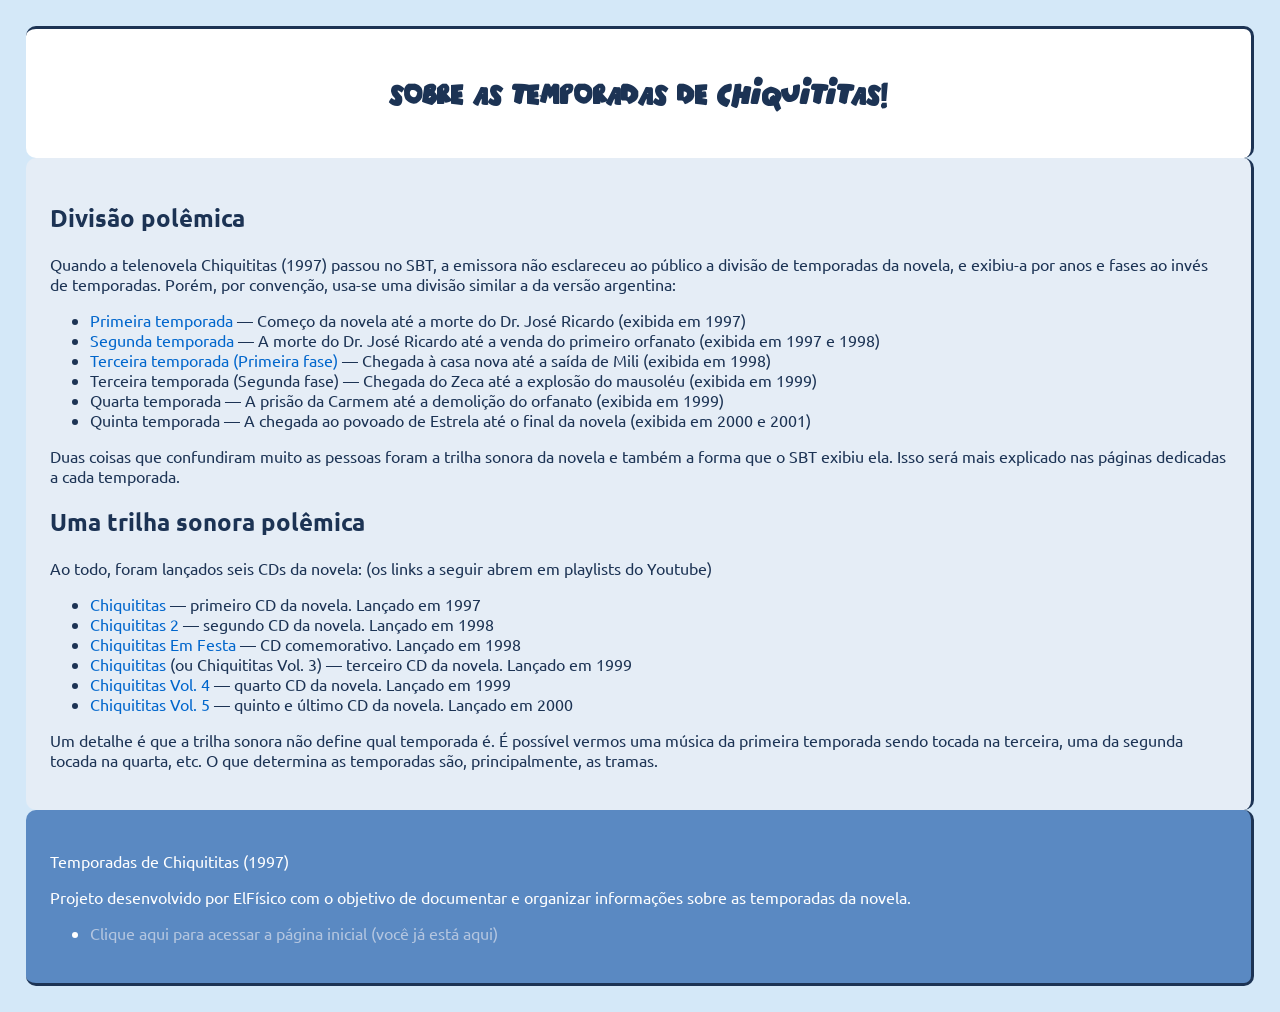
<file: index.html>
<!DOCTYPE html>
<html lang="pt-br">
<head>
    <meta charset="UTF-8">
    <meta name="viewport" content="width=device-width, initial-scale=1.0">
    <title>Temporadas de Chiquititas (1997)</title>
    <link rel="stylesheet" href="css/style.css">
</head>
<body>
    <header>
        <h1 id="redirec">SOBRE AS TEMPORADAS DE CHIQUITITAS!</h1>
    </header>

    <main>
        <h2>Divisão polêmica</h2>
        <p>
            Quando a telenovela Chiquititas (1997) passou no SBT, a emissora não esclareceu ao público
            a divisão de temporadas da novela, e exibiu-a por anos e fases ao invés de temporadas. Porém,
            por convenção, usa-se uma divisão similar a da versão argentina:
        </p>
        <nav aria-label="menu de temporadas">
            <ul>
                <li><a href="pages/season1.html">Primeira temporada</a> &mdash; Começo da novela até a morte do Dr. José Ricardo (exibida em 1997)</li>
                <li><a href="pages/season2.html">Segunda temporada</a> &mdash; A morte do Dr. José Ricardo até a venda do primeiro orfanato (exibida em 1997 e 1998)</li>
                <li><a href="pages/season3f1.html">Terceira temporada (Primeira fase)</a> &mdash; Chegada à casa nova até a saída de Mili (exibida em 1998)</li>
                <li>Terceira temporada (Segunda fase) &mdash; Chegada do Zeca até a explosão do mausoléu (exibida em 1999)</li>
                <li>Quarta temporada &mdash; A prisão da Carmem até a demolição do orfanato (exibida em 1999)</li>
                <li>Quinta temporada &mdash; A chegada ao povoado de Estrela até o final da novela (exibida em 2000 e 2001)</li>
            </ul>
        </nav>
        <p>
            Duas coisas que confundiram muito as pessoas foram a trilha sonora da novela e também a forma
            que o SBT exibiu ela. Isso será mais explicado nas páginas dedicadas a cada temporada.
        </p>
        <h2>Uma trilha sonora polêmica</h2>
        <p>Ao todo, foram lançados seis CDs da novela: (os links a seguir abrem em playlists do Youtube)</p>
        <ul>
            <li><a href="https://www.youtube.com/playlist?list=PLdsbxdGIuedj1eXPVoA8aVuznf9s1hHir" target="_blank" rel="noopener noreferrer">Chiquititas</a> &mdash; primeiro CD da novela. Lançado em 1997</li>
            <li><a href="https://www.youtube.com/playlist?list=PLdsbxdGIuedgxy6MccsDfNRc_W40MohR4" target="_blank" rel="noopener noreferrer">Chiquititas 2</a> &mdash; segundo CD da novela. Lançado em 1998</li>
            <li><a href="https://www.youtube.com/playlist?list=PLdsbxdGIuedgrm07L22sYKhk8mvXmt0ws" target="_blank" rel="noopener noreferrer">Chiquititas Em Festa</a> &mdash; CD comemorativo. Lançado em 1998</li>
            <li><a href="https://www.youtube.com/playlist?list=PLdsbxdGIuedjXzgzKJ_t0P9JMtQcmwHDE" target="_blank" rel="noopener noreferrer">Chiquititas</a>  (ou Chiquititas Vol. 3) &mdash; terceiro CD da novela. Lançado em 1999</li>
            <li><a href="https://www.youtube.com/playlist?list=PLdsbxdGIuedjDFsrFNpZtvU3pWuCSo0ql" target="_blank" rel="noopener noreferrer">Chiquititas Vol. 4</a> &mdash; quarto CD da novela. Lançado em 1999</li>
            <li><a href="https://www.youtube.com/playlist?list=PLdsbxdGIuedihs7vC0gI6X0ztl-SHdLd2" target="_blank" rel="noopener noreferrer">Chiquititas Vol. 5</a> &mdash; quinto e último CD da novela. Lançado em 2000</li>
        </ul>
        <p>
            Um detalhe é que a trilha sonora não define qual temporada é. É possível vermos uma
            música da primeira temporada sendo tocada na terceira, uma da segunda tocada na quarta, etc.
            O que determina as temporadas são, principalmente, as tramas. 
        </p>
    </main>
    <footer>
        <p>Temporadas de Chiquititas (1997)</p>
        <p>
            Projeto desenvolvido por ElFísico com o objetivo de documentar e organizar
            informações sobre as temporadas da novela.
        </p>
        <nav aria-label="menu do site">
            <ul>
                <li class="atual"><a href="#redirec">Clique aqui para acessar a página inicial (você já está aqui)</a></li>
            </ul>
        </nav>
    </footer>
</body>
</html>
</file>
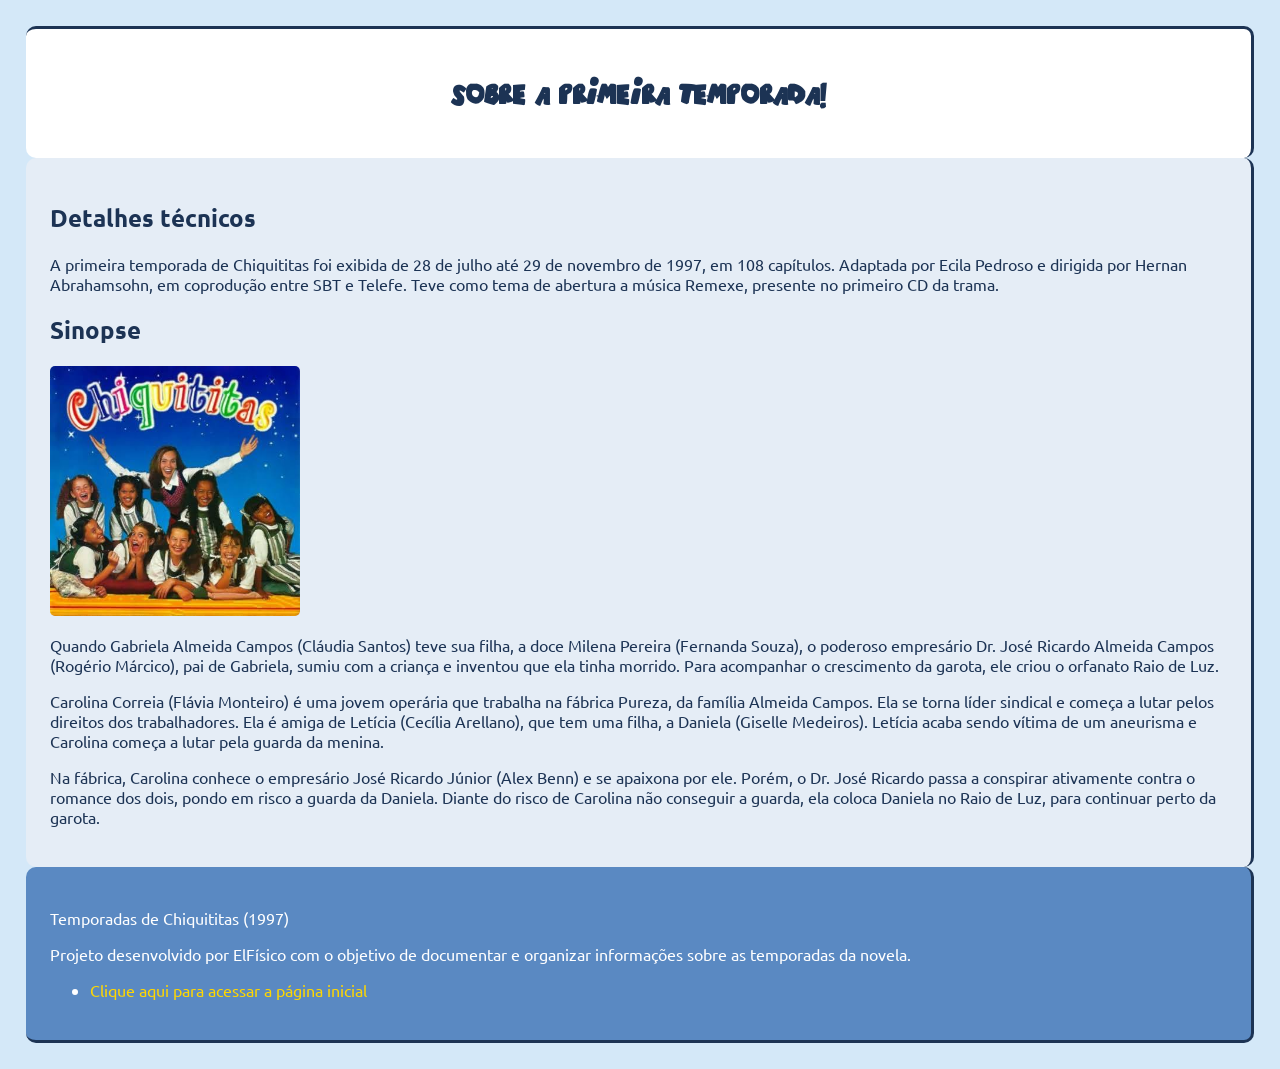
<file: about.html>
<!DOCTYPE html>
<html lang="pt-br">
<head>
    <meta charset="UTF-8">
    <meta name="viewport" content="width=device-width, initial-scale=1.0">
    <title>Primeira temporada</title>
    <link rel="stylesheet" href="style.css">
</head>
<body>
    <header>
        <h1 id="redirec">SOBRE A PRIMEIRA TEMPORADA!</h1>
    </header>
    
    <main>
        <h2>Detalhes técnicos</h2>
        <p>
            A primeira temporada de Chiquititas foi exibida de 28 de julho até
            29 de novembro de 1997, em 108 capítulos. Adaptada por Ecila Pedroso e
            dirigida por Hernan Abrahamsohn, em coprodução entre SBT e Telefe.
            Teve como tema de abertura a música Remexe, presente no primeiro CD
            da trama.
        </p>
        <h2>Sinopse</h2>
        <img src="assets/primeiratmp.jpeg" alt="Carolina Correia e as crianças: Ana, Tati, Pata, Cris, Vivi, Mili, Bia e Dani.">
        <p>
            Quando Gabriela Almeida Campos (Cláudia Santos) teve sua filha, a doce
            Milena Pereira (Fernanda Souza), o poderoso empresário Dr. José Ricardo
            Almeida Campos (Rogério Márcico), pai de Gabriela, sumiu com a criança e
            inventou que ela tinha morrido. Para acompanhar o crescimento da garota,
            ele criou o orfanato Raio de Luz.
        </p>
        <p>
            Carolina Correia (Flávia Monteiro) é uma jovem operária que trabalha na
            fábrica Pureza, da família Almeida Campos. Ela se torna líder sindical e
            começa a lutar pelos direitos dos trabalhadores. Ela é amiga de Letícia
            (Cecília Arellano), que tem uma filha, a Daniela (Giselle Medeiros). Letícia
            acaba sendo vítima de um aneurisma e Carolina começa a lutar pela guarda da menina.
        </p>
        <p>
            Na fábrica, Carolina conhece o empresário José Ricardo Júnior (Alex Benn)
            e se apaixona por ele. Porém, o Dr. José Ricardo passa a conspirar ativamente
            contra o romance dos dois, pondo em risco a guarda da Daniela. Diante do risco
            de Carolina não conseguir a guarda, ela coloca Daniela no Raio de Luz, para continuar
            perto da garota.
        </p>
    </main>
    <footer>
        <p>Temporadas de Chiquititas (1997)</p>
        <p>
            Projeto desenvolvido por ElFísico com o objetivo de documentar e organizar
            informações sobre as temporadas da novela.
        </p>
        <nav aria-label="menu do site">
            <ul>
                <li><a href="index.html">Clique aqui para acessar a página inicial</a></li>
            </ul>
        </nav>
    </footer>
</body>
</html>
</file>
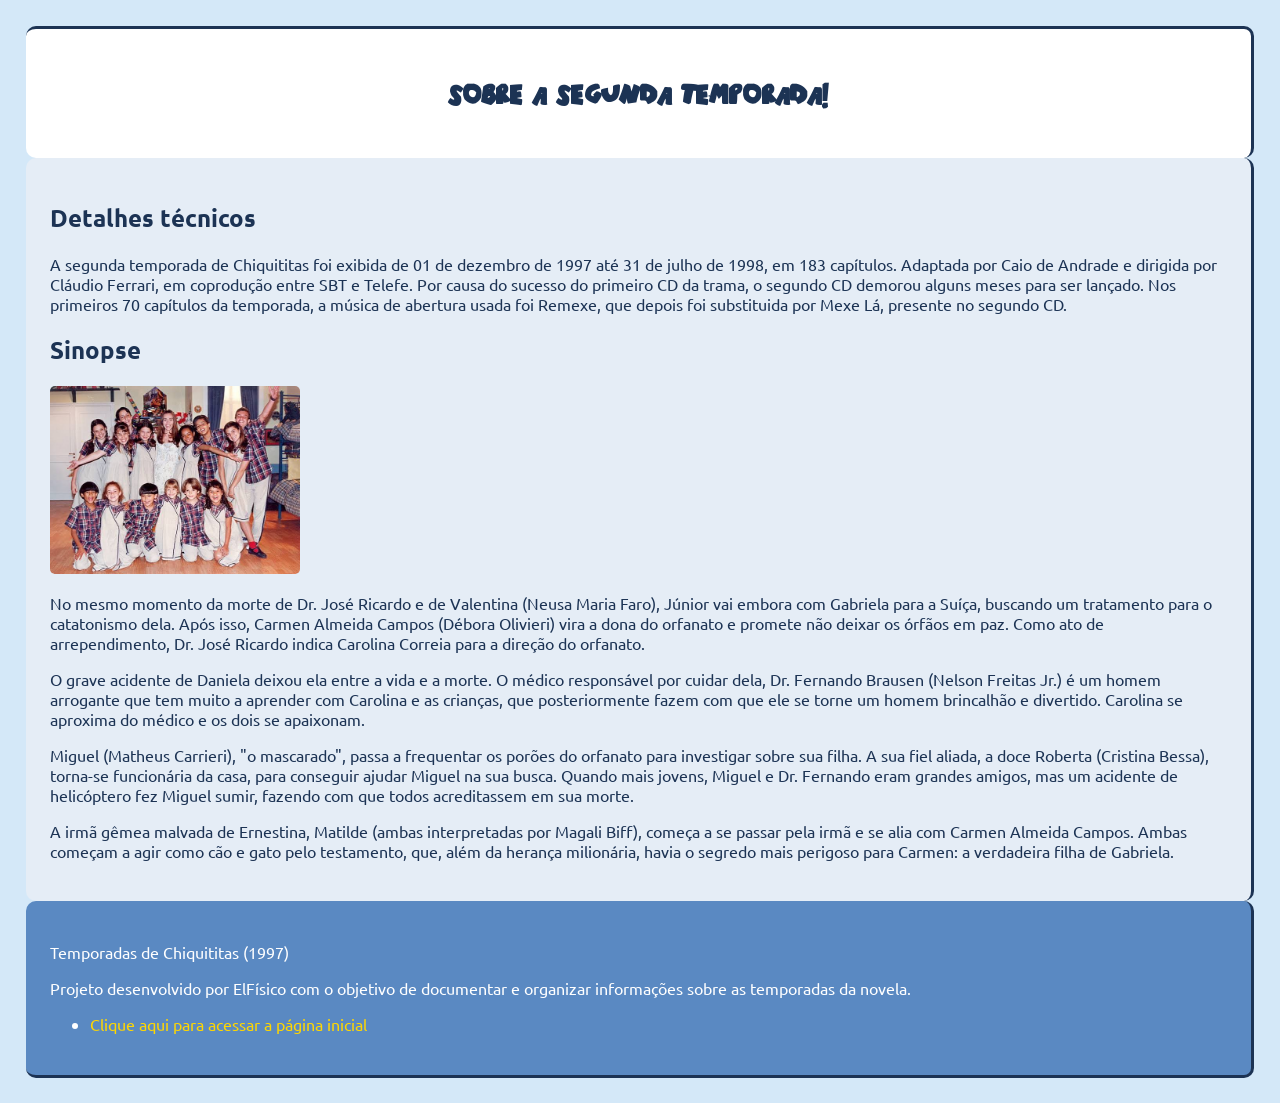
<file: season2.html>
<!DOCTYPE html>
<html lang="pt-br">
<head>
    <meta charset="UTF-8">
    <meta name="viewport" content="width=device-width, initial-scale=1.0">
    <title>Segunda temporada</title>
    <link rel="stylesheet" href="style.css">
</head>
<body>
    <header>
        <h1 id="redirec">SOBRE A SEGUNDA TEMPORADA!</h1>
    </header>
    
    <main>
        <h2>Detalhes técnicos</h2>
        <p>
            A segunda temporada de Chiquititas foi exibida de 01 de dezembro de 1997 até
            31 de julho de 1998, em 183 capítulos. Adaptada por Caio de Andrade e
            dirigida por Cláudio Ferrari, em coprodução entre SBT e Telefe.
            Por causa do sucesso do primeiro CD da trama, o segundo CD demorou alguns meses para ser lançado.
            Nos primeiros 70 capítulos da temporada, a música de abertura usada foi Remexe, que depois
            foi substituida por Mexe Lá, presente no segundo CD.
        </p>
        <h2>Sinopse</h2>
        <img src="assets/segundatmp.jpeg" alt="Carolina Correia e as crianças">
        <p>
            No mesmo momento da morte de Dr. José Ricardo e de Valentina (Neusa Maria Faro), Júnior 
            vai embora com Gabriela para a Suíça, buscando um tratamento para o catatonismo dela.
            Após isso, Carmen Almeida Campos (Débora Olivieri) vira a dona do orfanato e promete não deixar
            os órfãos em paz. Como ato de arrependimento, Dr. José Ricardo indica Carolina Correia
            para a direção do orfanato.
        </p>
        <p>
            O grave acidente de Daniela deixou ela entre a vida e a morte. O médico responsável por cuidar
            dela, Dr. Fernando Brausen (Nelson Freitas Jr.) é um homem arrogante que tem muito a aprender com Carolina
            e as crianças, que posteriormente fazem com que ele se torne um homem brincalhão e divertido. Carolina se 
            aproxima do médico e os dois se apaixonam.
        </p>
        <p>
            Miguel (Matheus Carrieri), "o mascarado", passa a frequentar os porões do orfanato para investigar sobre sua filha. 
            A sua fiel aliada, a doce Roberta (Cristina Bessa), torna-se funcionária da casa, para conseguir ajudar Miguel na sua
            busca. Quando mais jovens, Miguel e Dr. Fernando eram grandes amigos, mas um acidente de helicóptero fez Miguel
            sumir, fazendo com que todos acreditassem em sua morte.
        </p>
        <p>
            A irmã gêmea malvada de Ernestina, Matilde (ambas interpretadas por Magali Biff), começa a se passar pela irmã 
            e se alia com Carmen Almeida Campos. Ambas começam a agir como cão e gato pelo testamento, que, além da herança 
            milionária, havia o segredo mais perigoso para Carmen: a verdadeira filha de Gabriela. 
        </p>
    </main>
    <footer>
        <p>Temporadas de Chiquititas (1997)</p>
        <p>
            Projeto desenvolvido por ElFísico com o objetivo de documentar e organizar
            informações sobre as temporadas da novela.
        </p>
        <nav aria-label="menu do site">
            <ul>
                <li><a href="index.html">Clique aqui para acessar a página inicial</a></li>
            </ul>
        </nav>
    </footer>
</body>
</html>
</file>
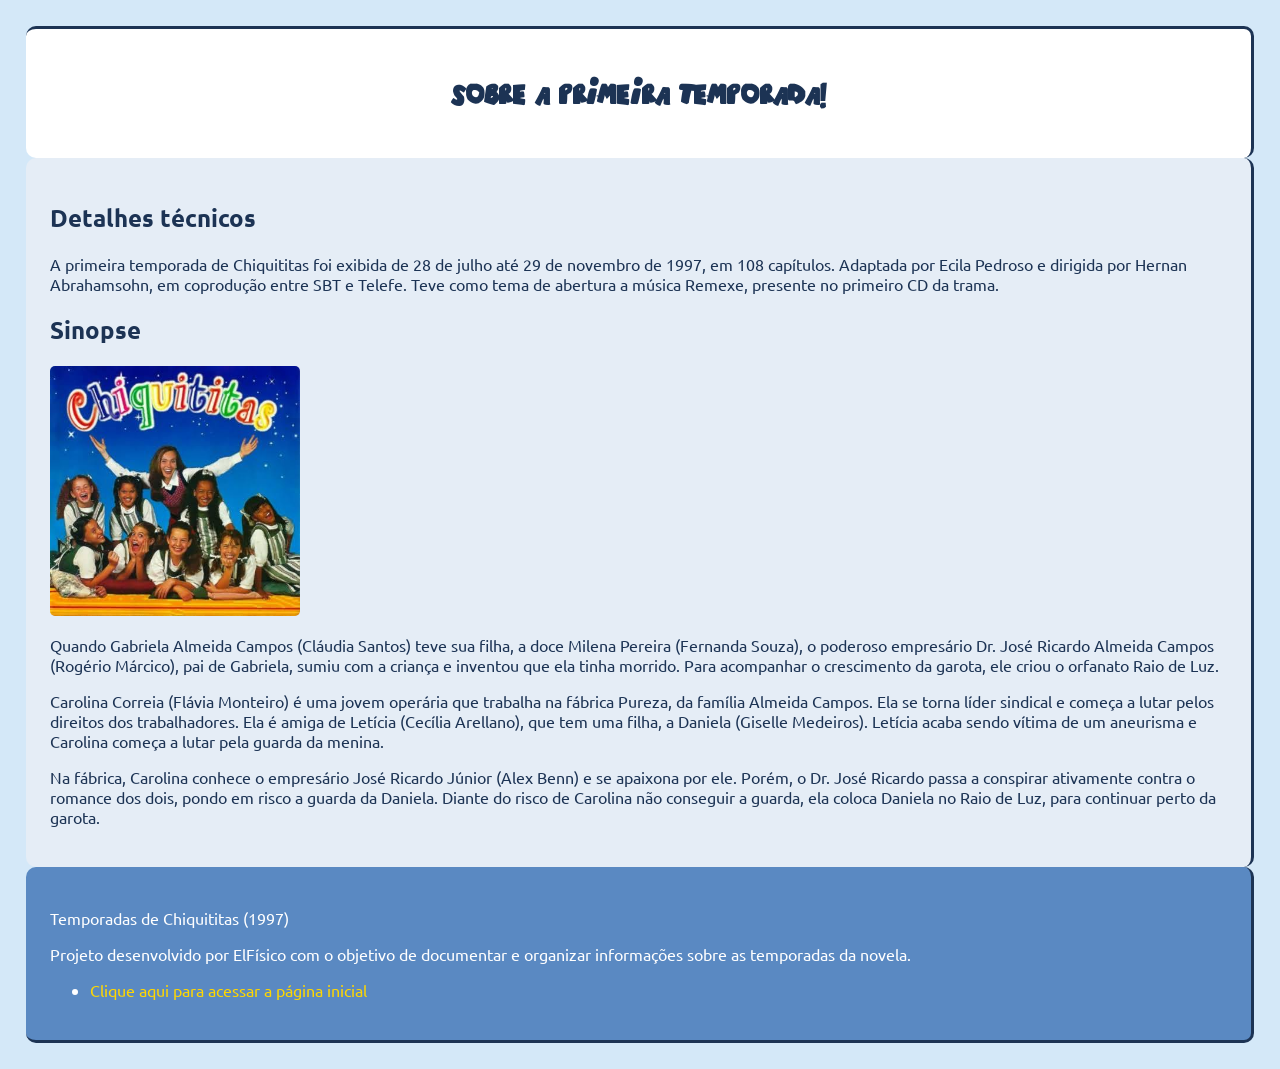
<file: pages/season1.html>
<!DOCTYPE html>
<html lang="pt-br">
<head>
    <meta charset="UTF-8">
    <meta name="viewport" content="width=device-width, initial-scale=1.0">
    <title>Primeira temporada</title>
    <link rel="stylesheet" href="../css/style.css">
</head>
<body>
    <header>
        <h1 id="redirec">SOBRE A PRIMEIRA TEMPORADA!</h1>
    </header>
    
    <main>
        <h2>Detalhes técnicos</h2>
        <p>
            A primeira temporada de Chiquititas foi exibida de 28 de julho até
            29 de novembro de 1997, em 108 capítulos. Adaptada por Ecila Pedroso e
            dirigida por Hernan Abrahamsohn, em coprodução entre SBT e Telefe.
            Teve como tema de abertura a música Remexe, presente no primeiro CD
            da trama.
        </p>
        <h2>Sinopse</h2>
        <img src="../assets/primeiratmp.jpeg" alt="Carolina Correia e as crianças: Ana, Tati, Pata, Cris, Vivi, Mili, Bia e Dani.">
        <p>
            Quando Gabriela Almeida Campos (Cláudia Santos) teve sua filha, a doce
            Milena Pereira (Fernanda Souza), o poderoso empresário Dr. José Ricardo
            Almeida Campos (Rogério Márcico), pai de Gabriela, sumiu com a criança e
            inventou que ela tinha morrido. Para acompanhar o crescimento da garota,
            ele criou o orfanato Raio de Luz.
        </p>
        <p>
            Carolina Correia (Flávia Monteiro) é uma jovem operária que trabalha na
            fábrica Pureza, da família Almeida Campos. Ela se torna líder sindical e
            começa a lutar pelos direitos dos trabalhadores. Ela é amiga de Letícia
            (Cecília Arellano), que tem uma filha, a Daniela (Giselle Medeiros). Letícia
            acaba sendo vítima de um aneurisma e Carolina começa a lutar pela guarda da menina.
        </p>
        <p>
            Na fábrica, Carolina conhece o empresário José Ricardo Júnior (Alex Benn)
            e se apaixona por ele. Porém, o Dr. José Ricardo passa a conspirar ativamente
            contra o romance dos dois, pondo em risco a guarda da Daniela. Diante do risco
            de Carolina não conseguir a guarda, ela coloca Daniela no Raio de Luz, para continuar
            perto da garota.
        </p>
    </main>
    <footer>
        <p>Temporadas de Chiquititas (1997)</p>
        <p>
            Projeto desenvolvido por ElFísico com o objetivo de documentar e organizar
            informações sobre as temporadas da novela.
        </p>
        <nav aria-label="menu do site">
            <ul>
                <li><a href="../index.html">Clique aqui para acessar a página inicial</a></li>
            </ul>
        </nav>
    </footer>
</body>
</html>
</file>
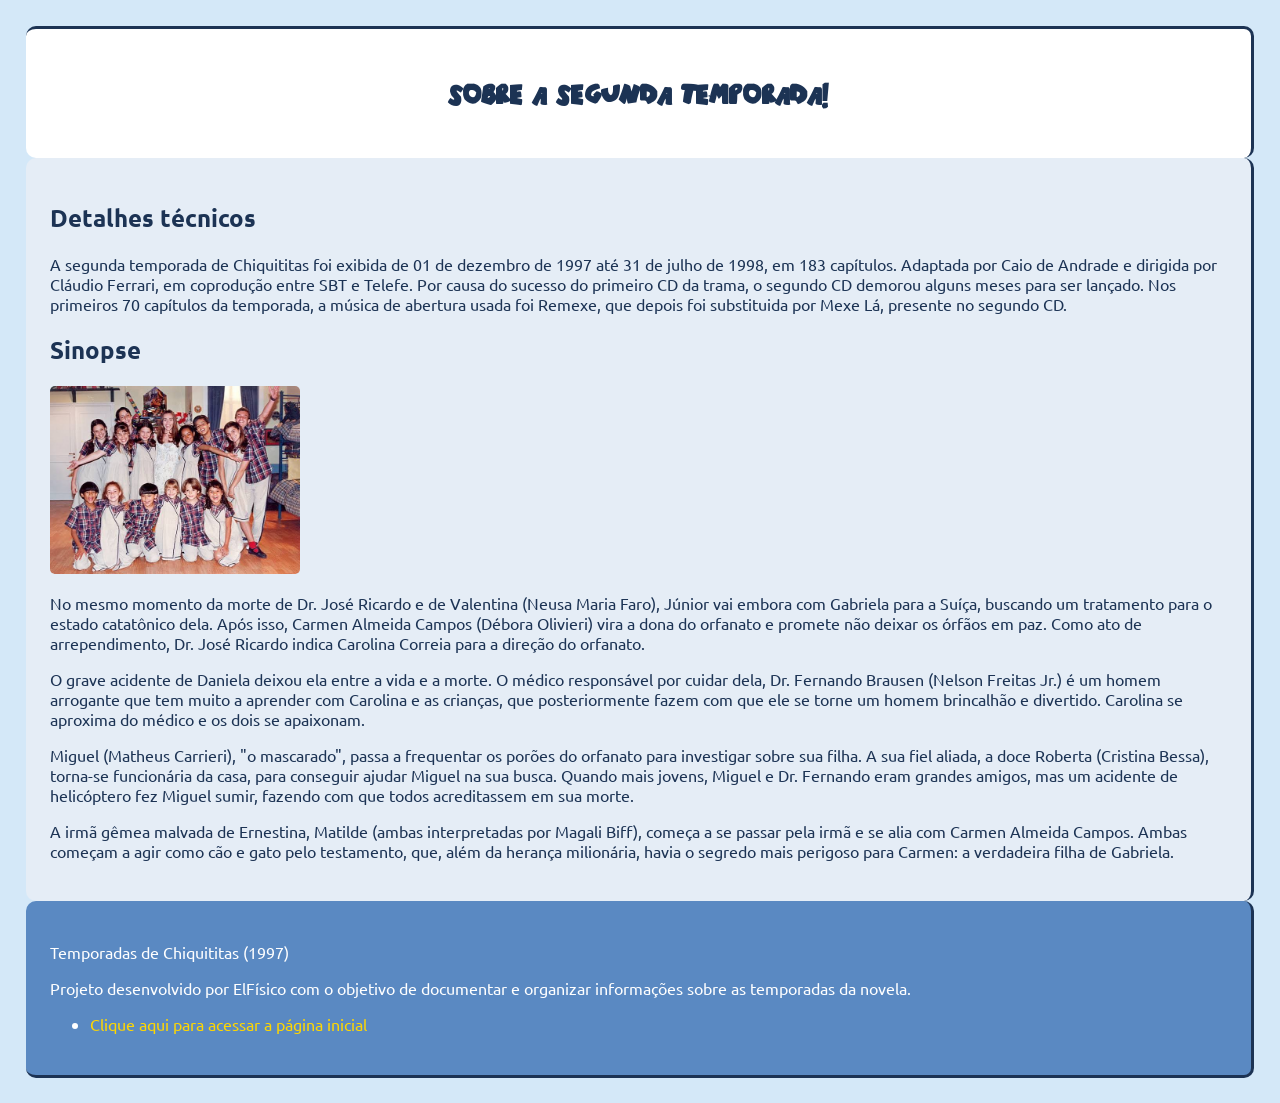
<file: pages/season2.html>
<!DOCTYPE html>
<html lang="pt-br">
<head>
    <meta charset="UTF-8">
    <meta name="viewport" content="width=device-width, initial-scale=1.0">
    <title>Segunda temporada</title>
    <link rel="stylesheet" href="../css/style.css">
</head>
<body>
    <header>
        <h1 id="redirec">SOBRE A SEGUNDA TEMPORADA!</h1>
    </header>
    
    <main>
        <h2>Detalhes técnicos</h2>
        <p>
            A segunda temporada de Chiquititas foi exibida de 01 de dezembro de 1997 até
            31 de julho de 1998, em 183 capítulos. Adaptada por Caio de Andrade e
            dirigida por Cláudio Ferrari, em coprodução entre SBT e Telefe.
            Por causa do sucesso do primeiro CD da trama, o segundo CD demorou alguns meses para ser lançado.
            Nos primeiros 70 capítulos da temporada, a música de abertura usada foi Remexe, que depois
            foi substituida por Mexe Lá, presente no segundo CD.
        </p>
        <h2>Sinopse</h2>
        <img src="../assets/segundatmp.jpeg" alt="Carolina Correia e as crianças">
        <p>
            No mesmo momento da morte de Dr. José Ricardo e de Valentina (Neusa Maria Faro), Júnior 
            vai embora com Gabriela para a Suíça, buscando um tratamento para o estado catatônico dela.
            Após isso, Carmen Almeida Campos (Débora Olivieri) vira a dona do orfanato e promete não deixar
            os órfãos em paz. Como ato de arrependimento, Dr. José Ricardo indica Carolina Correia
            para a direção do orfanato.
        </p>
        <p>
            O grave acidente de Daniela deixou ela entre a vida e a morte. O médico responsável por cuidar
            dela, Dr. Fernando Brausen (Nelson Freitas Jr.) é um homem arrogante que tem muito a aprender com Carolina
            e as crianças, que posteriormente fazem com que ele se torne um homem brincalhão e divertido. Carolina se 
            aproxima do médico e os dois se apaixonam.
        </p>
        <p>
            Miguel (Matheus Carrieri), "o mascarado", passa a frequentar os porões do orfanato para investigar sobre sua filha. 
            A sua fiel aliada, a doce Roberta (Cristina Bessa), torna-se funcionária da casa, para conseguir ajudar Miguel na sua
            busca. Quando mais jovens, Miguel e Dr. Fernando eram grandes amigos, mas um acidente de helicóptero fez Miguel
            sumir, fazendo com que todos acreditassem em sua morte.
        </p>
        <p>
            A irmã gêmea malvada de Ernestina, Matilde (ambas interpretadas por Magali Biff), começa a se passar pela irmã 
            e se alia com Carmen Almeida Campos. Ambas começam a agir como cão e gato pelo testamento, que, além da herança 
            milionária, havia o segredo mais perigoso para Carmen: a verdadeira filha de Gabriela. 
        </p>
    </main>
    <footer>
        <p>Temporadas de Chiquititas (1997)</p>
        <p>
            Projeto desenvolvido por ElFísico com o objetivo de documentar e organizar
            informações sobre as temporadas da novela.
        </p>
        <nav aria-label="menu do site">
            <ul>
                <li><a href="../index.html">Clique aqui para acessar a página inicial</a></li>
            </ul>
        </nav>
    </footer>
</body>
</html>
</file>
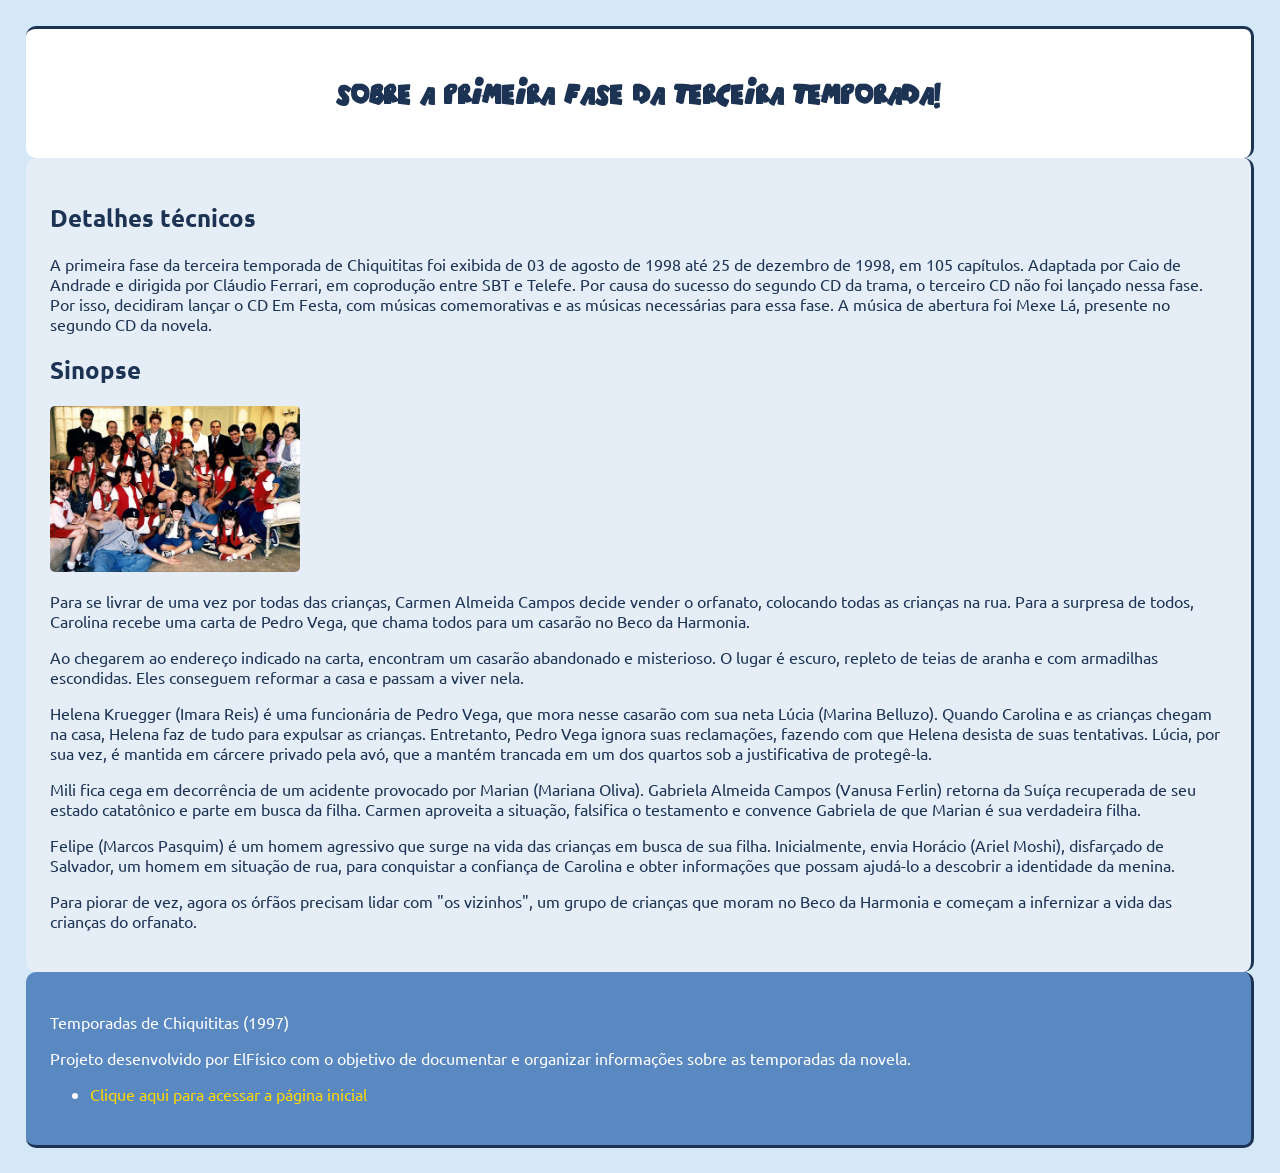
<file: pages/season3f1.html>
<!DOCTYPE html>
<html lang="pt-br">
<head>
    <meta charset="UTF-8">
    <meta name="viewport" content="width=device-width, initial-scale=1.0">
    <title>Terceira temporada</title>
    <link rel="stylesheet" href="../css/style.css">
</head>
<body>
    <header>
        <h1 id="redirec">SOBRE A PRIMEIRA FASE DA TERCEIRA TEMPORADA!</h1>
    </header>
    
    <main>
        <h2>Detalhes técnicos</h2>
        <p>
            A primeira fase da terceira temporada de Chiquititas foi exibida de 03 de agosto de 1998 até
            25 de dezembro de 1998, em 105 capítulos. Adaptada por Caio de Andrade e
            dirigida por Cláudio Ferrari, em coprodução entre SBT e Telefe.
            Por causa do sucesso do segundo CD da trama, o terceiro CD não foi lançado nessa fase. Por isso, decidiram
            lançar o CD Em Festa, com músicas comemorativas e as músicas necessárias para essa fase.
            A música de abertura foi Mexe Lá, presente no segundo CD da novela.
        </p>
        <h2>Sinopse</h2>
        <img src="../assets/1afase_terceiratemp.webp" alt="Elenco adulto e infantil da fase">
        <p>
            Para se livrar de uma vez por todas das crianças, Carmen Almeida Campos decide vender o orfanato, colocando
            todas as crianças na rua. Para a surpresa de todos, Carolina recebe uma carta de Pedro Vega, que chama todos para
            um casarão no Beco da Harmonia. 
        </p>
        <p>
            Ao chegarem ao endereço indicado na carta, encontram um casarão abandonado e misterioso. O lugar é
            escuro, repleto de teias de aranha e com armadilhas escondidas. Eles conseguem reformar a casa e passam a viver nela.
        </p>
        <p>
            Helena Kruegger (Imara Reis) é uma funcionária de Pedro Vega, que mora nesse casarão com sua neta Lúcia (Marina Belluzo). Quando
            Carolina e as crianças chegam na casa, Helena faz de tudo para expulsar as crianças. Entretanto, Pedro Vega ignora suas reclamações, 
            fazendo com que Helena desista de suas tentativas. Lúcia, por sua vez, é mantida em cárcere privado pela avó, que a mantém trancada em um 
            dos quartos sob a justificativa de protegê-la.
        </p>
        <p>
            Mili fica cega em decorrência de um acidente provocado por Marian (Mariana Oliva). Gabriela Almeida Campos (Vanusa Ferlin) retorna da Suíça recuperada 
            de seu estado catatônico e parte em busca da filha. Carmen aproveita a situação, falsifica o testamento e convence Gabriela de que Marian é sua verdadeira filha.
        </p>
        <p>
           Felipe (Marcos Pasquim) é um homem agressivo que surge na vida das crianças em busca de sua filha. Inicialmente, envia Horácio (Ariel Moshi), disfarçado de Salvador, 
           um homem em situação de rua, para conquistar a confiança de Carolina e obter informações que possam ajudá-lo a descobrir a identidade da menina.
        </p>
        <p>
            Para piorar de vez, agora os órfãos precisam lidar com "os vizinhos", um grupo de crianças que moram no Beco da Harmonia e começam a infernizar a vida das crianças do orfanato.
        </p>
    </main>
    <footer>
        <p>Temporadas de Chiquititas (1997)</p>
        <p>
            Projeto desenvolvido por ElFísico com o objetivo de documentar e organizar
            informações sobre as temporadas da novela.
        </p>
        <nav aria-label="menu do site">
            <ul>
                <li><a href="../index.html">Clique aqui para acessar a página inicial</a></li>
            </ul>
        </nav>
    </footer>
</body>
</html>
</file>
<file: css/style.css>
/* Fontes Ubuntu e Chiquifont */
@import url('https://fonts.googleapis.com/css2?family=Ubuntu:ital,wght@0,300;0,400;0,500;0,700;1,300;1,400;1,500;1,700&display=swap');

@font-face {
    font-family: Chiquifont;
    src: url('../assets/chiquifont.ttf') format('truetype');
    font-weight: normal;
    font-style: normal;
}
/* ------------------------- */

* {
    box-sizing: border-box;
}

body {
    font-family: Ubuntu, sans-serif; /* Fontes */
    background-color: rgb(212, 232, 248); /* Cor de fundo */
    color: rgb(28, 51, 84);

    /* Alinhamentos */
    min-height: 100vh;
    margin: 1%;
    padding: 1%;
    /* ----------- */
}

header {
    background-color: rgb(255, 255, 255);
    color: rgb(28, 51, 84);
    border-top: solid;
    border-right: solid;
}

main {
    background-color: rgb(229, 237, 246);
    color: rgb(28, 51, 84);
    border-right: solid;
}

footer {
    background-color: rgb(90, 137, 194);
    color: rgb(255, 255, 255);
    border-right: solid;
    border-bottom: solid;
    border-color: rgb(28, 51, 84);;
}

header, main, footer {
    padding: 2%;
    border-radius: 10px;
}

h1 {
    font-family: Chiquifont, Arial, sans-serif; /* Fontes */
}

img {
    width: 50%;
    max-width: 250px;
    border-radius: 5px;
}

main a {
    text-decoration: none; /* Decoração dos links */
    color: rgb(0, 102, 204);
}

main a:hover {
    color: rgb(0, 76, 153);
}

footer a {
    text-decoration: none; /* Decoração dos links */
    color: rgb(255, 215, 0);
}

footer a:hover {
    cursor: pointer; /* Altera a mãozinha */
    color: rgb(255,255,255);
}

.atual {
    cursor: not-allowed;
}

.atual a {
    color: rgb(180, 198, 224); /* Adiciona a cor cinza a links de páginas atuais */
    pointer-events: none;
}

#redirec {
    text-align: center;
}
</file>
<file: style.css>
/* Fontes Ubuntu e Chiquifont */
@import url('https://fonts.googleapis.com/css2?family=Ubuntu:ital,wght@0,300;0,400;0,500;0,700;1,300;1,400;1,500;1,700&display=swap');

@font-face {
    font-family: Chiquifont;
    src: url('assets/chiquifont.ttf') format('truetype');
    font-weight: normal;
    font-style: normal;
}
/* ------------------------- */

* {
    box-sizing: border-box;
}

body {
    font-family: Ubuntu, sans-serif; /* Fontes */
    background-color: rgb(212, 232, 248); /* Cor de fundo */
    color: rgb(28, 51, 84);

    /* Alinhamentos */
    min-height: 100vh;
    margin: 1%;
    padding: 1%;
    /* ----------- */
}

header {
    background-color: rgb(255, 255, 255);
    color: rgb(28, 51, 84);
    border-top: solid;
    border-right: solid;
}

main {
    background-color: rgb(229, 237, 246);
    color: rgb(28, 51, 84);
    border-right: solid;
}

footer {
    background-color: rgb(90, 137, 194);
    color: rgb(255, 255, 255);
    border-right: solid;
    border-bottom: solid;
    border-color: rgb(28, 51, 84);;
}

header, main, footer {
    padding: 2%;
    border-radius: 10px;
}

h1 {
    font-family: Chiquifont, Arial, sans-serif; /* Fontes */
}

img {
    width: 50%;
    max-width: 250px;
    border-radius: 5px;
}

main a {
    text-decoration: none; /* Decoração dos links */
    color: rgb(0, 102, 204);
}

main a:hover {
    color: rgb(0, 76, 153);
}

footer a {
    text-decoration: none; /* Decoração dos links */
    color: rgb(255, 215, 0);
}

footer a:hover {
    cursor: pointer; /* Altera a mãozinha */
    color: rgb(255,255,255);
}

.atual {
    cursor: not-allowed;
}

.atual a {
    color: rgb(180, 198, 224); /* Adiciona a cor cinza a links de páginas atuais */
    pointer-events: none;
}

#redirec {
    text-align: center;
}
</file>
